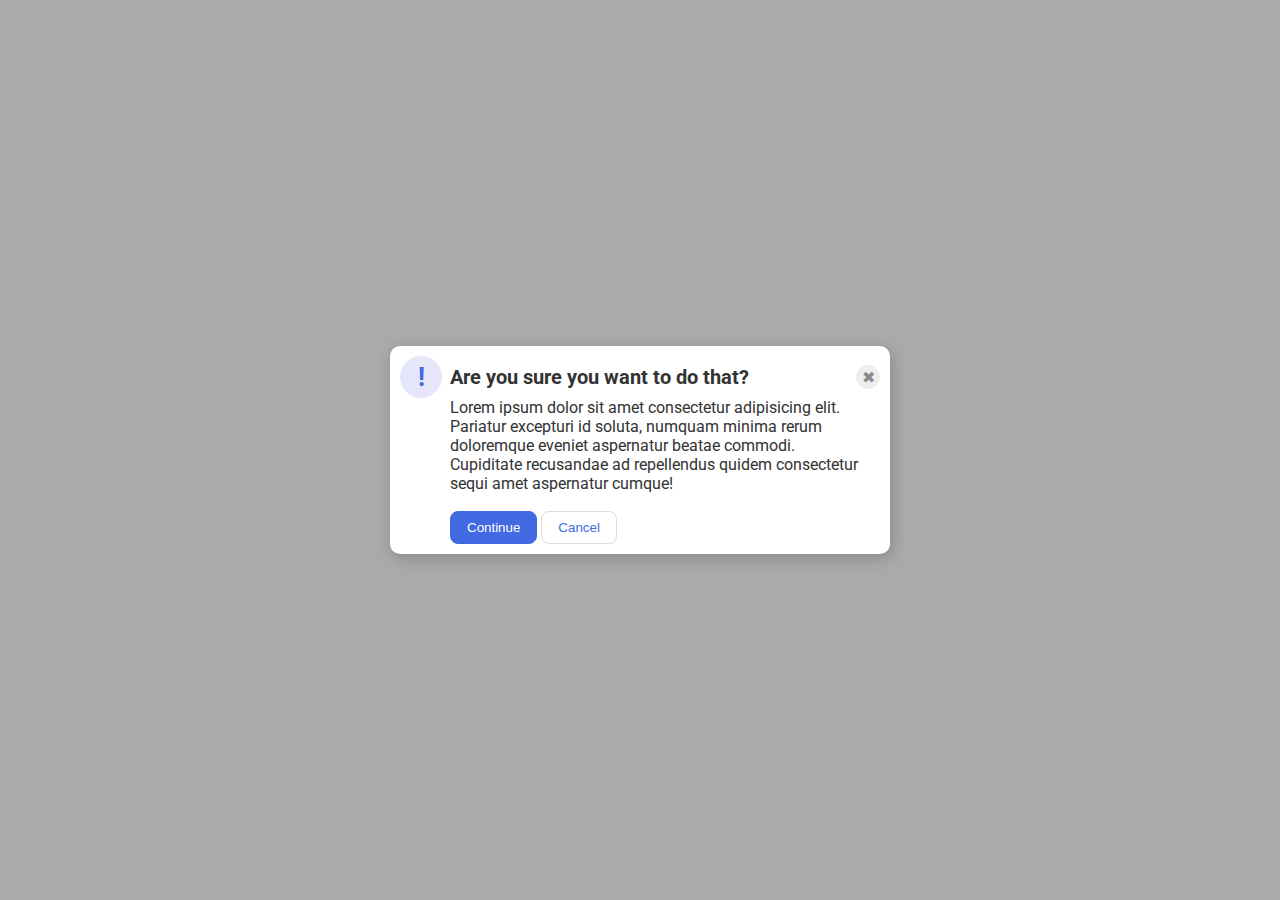
<file: flex/05-flex-modal/index.html>
<!DOCTYPE html>
<html lang="en">
  <head>
    <meta charset="UTF-8" />
    <meta http-equiv="X-UA-Compatible" content="IE=edge" />
    <meta name="viewport" content="width=device-width, initial-scale=1.0" />
    <link rel="stylesheet" href="style.css" />
    <title>Modal</title>
  </head>
  <body>
    <div class="modal">
      <div class="head">
        <div class="icon">!</div>
        <div class="header">Are you sure you want to do that?</div>
        <button class="close-button">✖</button>
      </div>
      <div class="body">
        <div class="text">
          Lorem ipsum dolor sit amet consectetur adipisicing elit. Pariatur
          excepturi id soluta, numquam minima rerum doloremque eveniet
          aspernatur beatae commodi. Cupiditate recusandae ad repellendus quidem
          consectetur sequi amet aspernatur cumque!
        </div>
        <button class="continue">Continue</button>
        <button class="cancel">Cancel</button>
      </div>
    </div>
  </body>
</html>
</file>
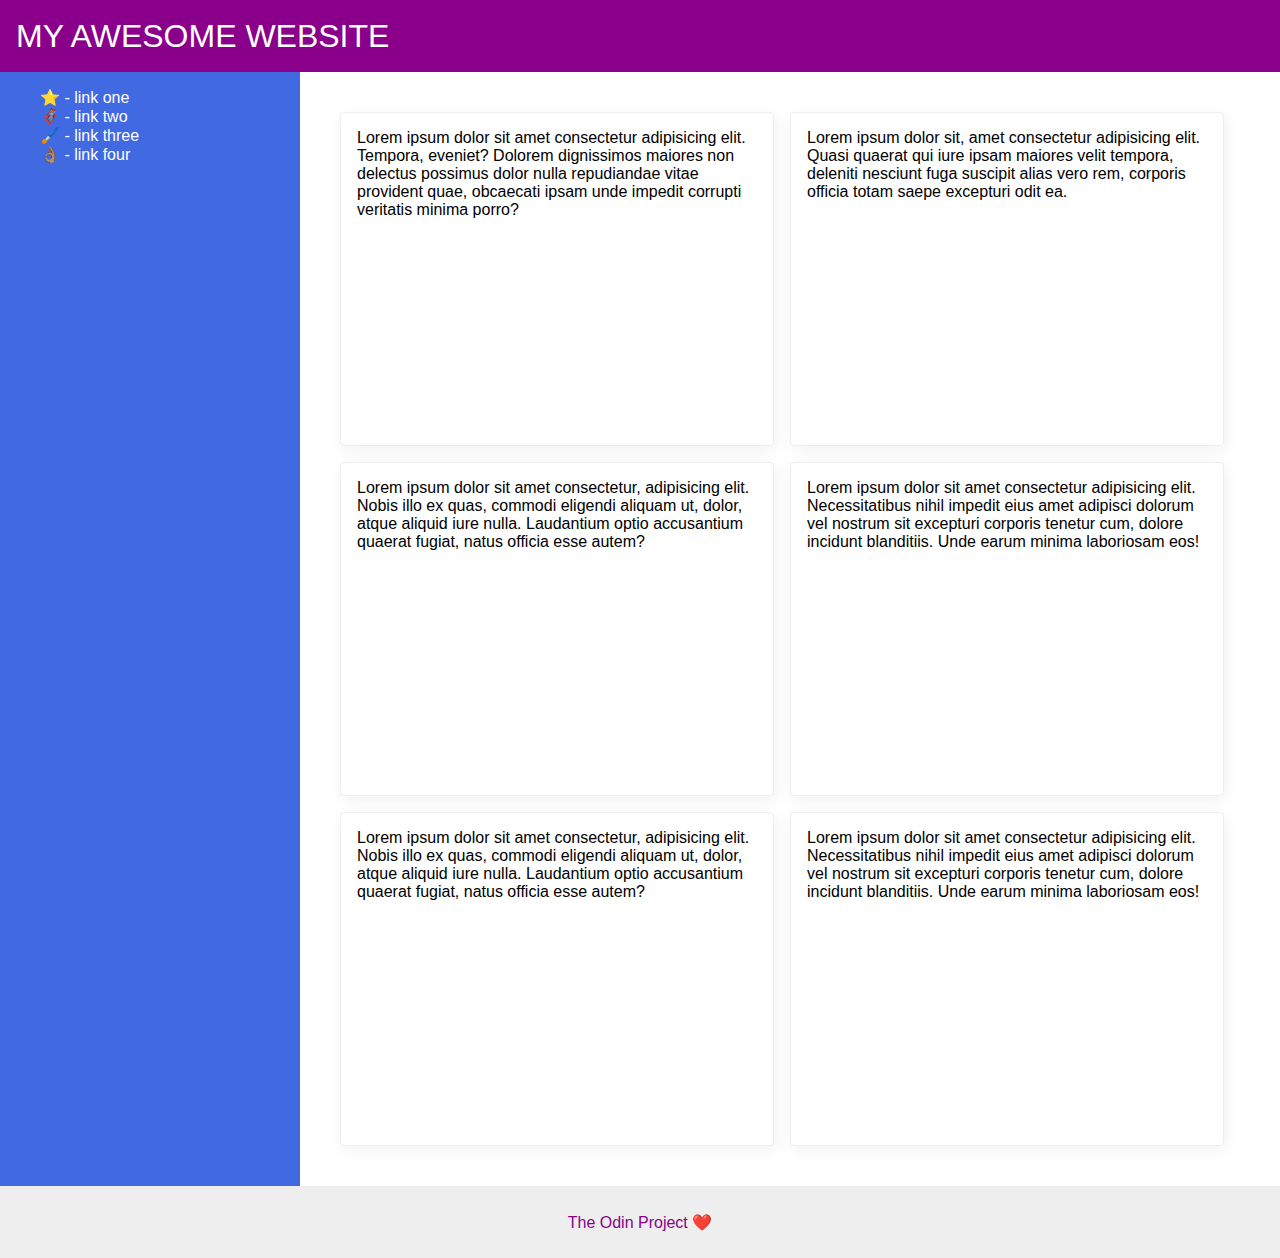
<file: flex/07-flex-layout-2/index.html>
<!DOCTYPE html>
<html lang="en">
  <head>
    <meta charset="UTF-8" />
    <meta http-equiv="X-UA-Compatible" content="IE=edge" />
    <meta name="viewport" content="width=device-width, initial-scale=1.0" />
    <title>The Holy Grail</title>
    <link rel="stylesheet" href="style.css" />
  </head>
  <body>
    <div class="header">MY AWESOME WEBSITE</div>

    <div class="main">
      <div class="sidebar">
        <ul>
          <li><a href="#">⭐ - link one</a></li>
          <li><a href="#">🦸🏽‍♂️ - link two</a></li>
          <li><a href="#">🖌️ - link three</a></li>
          <li><a href="#">👌🏽 - link four</a></li>
        </ul>
      </div>

      <div class="cards">
        <div class="card">
          Lorem ipsum dolor sit amet consectetur adipisicing elit. Tempora,
          eveniet? Dolorem dignissimos maiores non delectus possimus dolor nulla
          repudiandae vitae provident quae, obcaecati ipsam unde impedit
          corrupti veritatis minima porro?
        </div>
        <div class="card">
          Lorem ipsum dolor sit, amet consectetur adipisicing elit. Quasi
          quaerat qui iure ipsam maiores velit tempora, deleniti nesciunt fuga
          suscipit alias vero rem, corporis officia totam saepe excepturi odit
          ea.
        </div>
        <div class="card">
          Lorem ipsum dolor sit amet consectetur, adipisicing elit. Nobis illo
          ex quas, commodi eligendi aliquam ut, dolor, atque aliquid iure nulla.
          Laudantium optio accusantium quaerat fugiat, natus officia esse autem?
        </div>
        <div class="card">
          Lorem ipsum dolor sit amet consectetur adipisicing elit.
          Necessitatibus nihil impedit eius amet adipisci dolorum vel nostrum
          sit excepturi corporis tenetur cum, dolore incidunt blanditiis. Unde
          earum minima laboriosam eos!
        </div>
        <div class="card">
          Lorem ipsum dolor sit amet consectetur, adipisicing elit. Nobis illo
          ex quas, commodi eligendi aliquam ut, dolor, atque aliquid iure nulla.
          Laudantium optio accusantium quaerat fugiat, natus officia esse autem?
        </div>
        <div class="card">
          Lorem ipsum dolor sit amet consectetur adipisicing elit.
          Necessitatibus nihil impedit eius amet adipisci dolorum vel nostrum
          sit excepturi corporis tenetur cum, dolore incidunt blanditiis. Unde
          earum minima laboriosam eos!
        </div>
      </div>
    </div>

    <div class="footer">The Odin Project ❤️</div>
  </body>
</html>
</file>
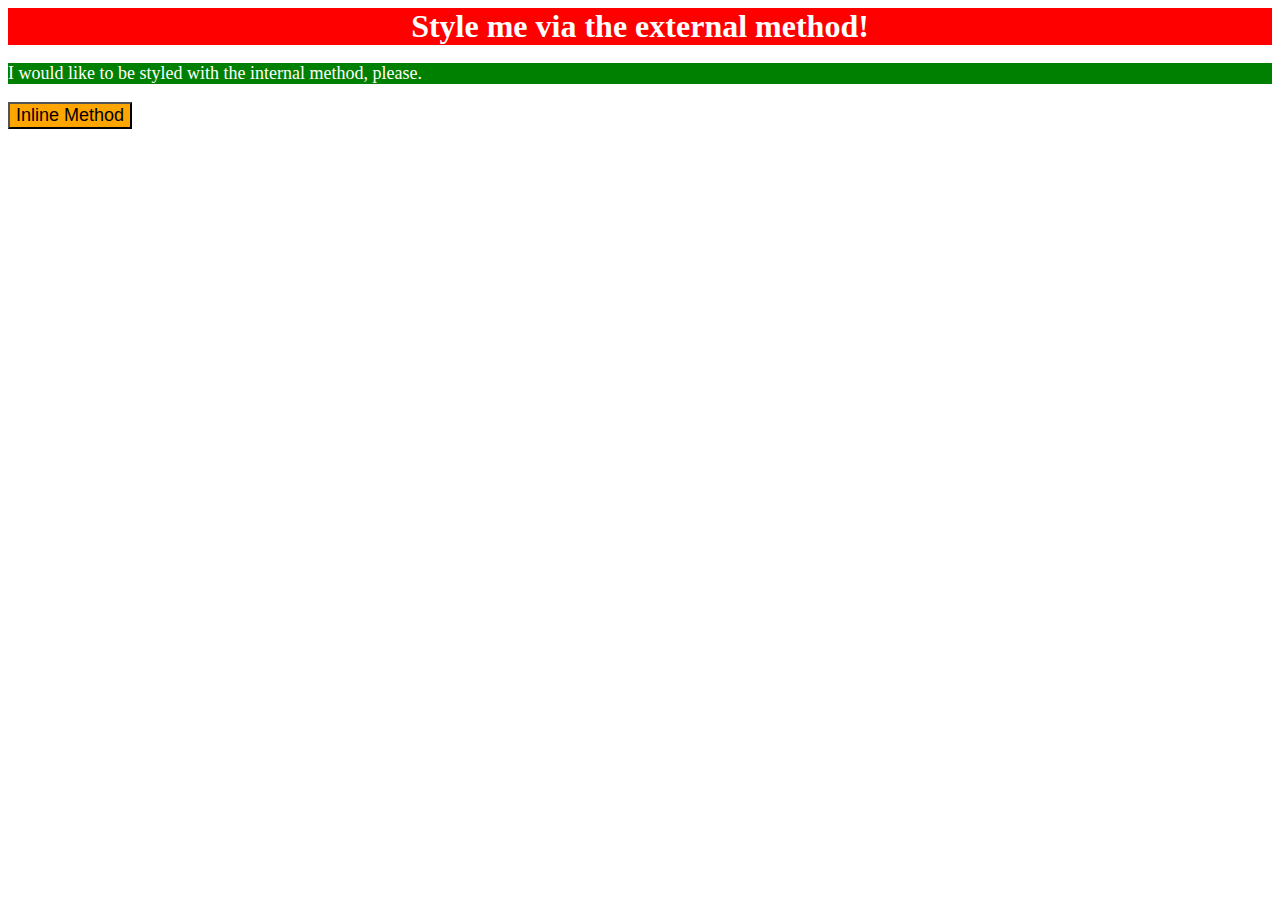
<file: foundations/01-css-methods/index.html>
<!DOCTYPE html>
<html lang="en">
  <head>
    <meta charset="UTF-8" />
    <link rel="stylesheet" href="style.css" />
    <meta http-equiv="X-UA-Compatible" content="IE=edge" />
    <meta name="viewport" content="width=device-width, initial-scale=1.0" />
    <title>Methods for Adding CSS</title>
    <style>
      p {
        background-color: green;
        color: white;
        font-size: 18px;
      }
    </style>
  </head>
  <body>
    <div>Style me via the external method!</div>
    <p>I would like to be styled with the internal method, please.</p>
    <button style="background-color: orange; font-size: 18px">
      Inline Method
    </button>
  </body>
</html>
</file>
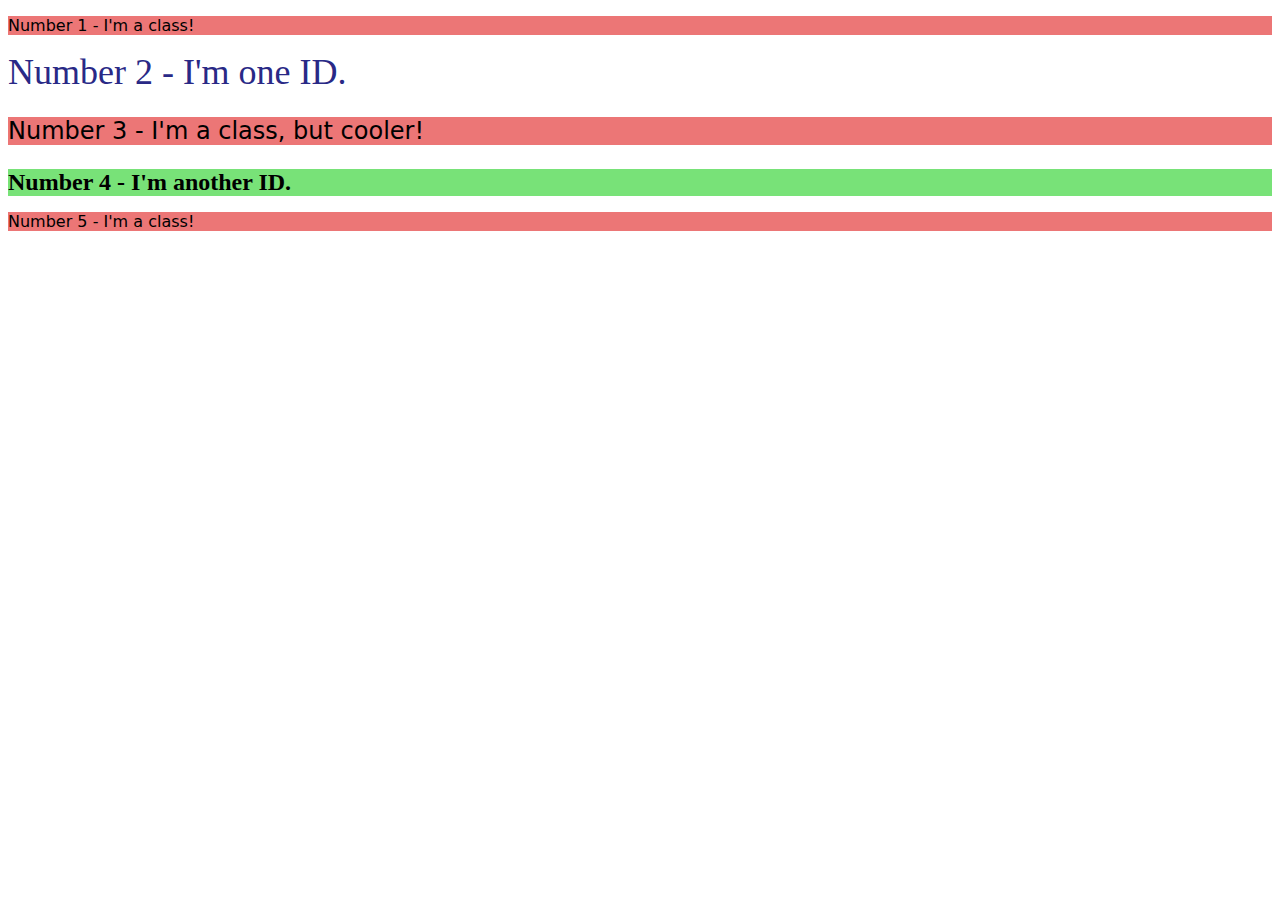
<file: foundations/02-class-id-selectors/index.html>
<!DOCTYPE html>
<html lang="en">
  <head>
    <meta charset="UTF-8" />
    <meta http-equiv="X-UA-Compatible" content="IE=edge" />
    <meta name="viewport" content="width=device-width, initial-scale=1.0" />
    <title>Class and ID Selectors</title>
    <link rel="stylesheet" href="style.css" />
  </head>
  <body>
    <p class="odd">Number 1 - I'm a class!</p>
    <div id="two">Number 2 - I'm one ID.</div>
    <p class="odd third">Number 3 - I'm a class, but cooler!</p>
    <div id="four">Number 4 - I'm another ID.</div>
    <p class="odd">Number 5 - I'm a class!</p>
  </body>
</html>
</file>
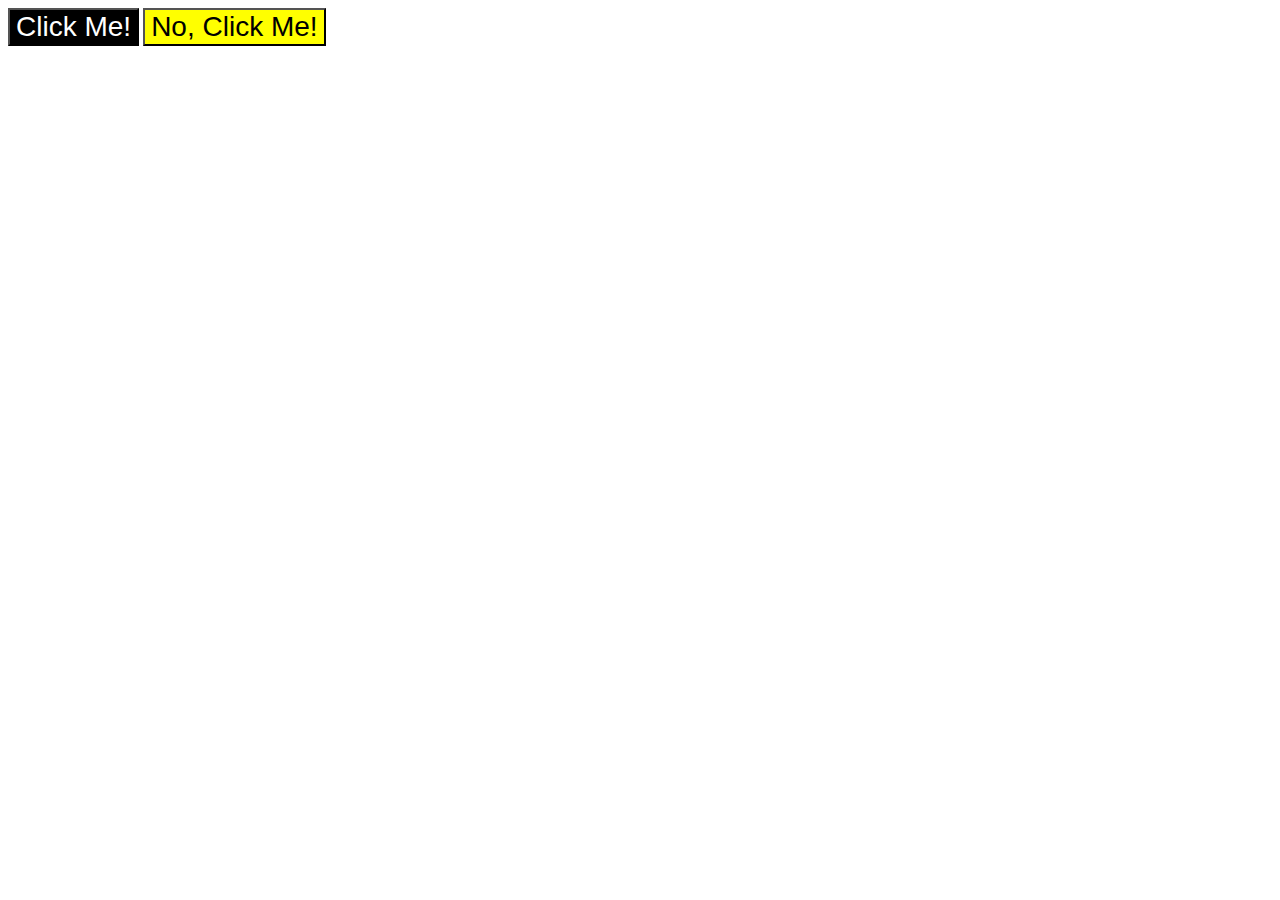
<file: foundations/03-grouping-selectors/index.html>
<!DOCTYPE html>
<html lang="en">
  <head>
    <meta charset="UTF-8" />
    <meta http-equiv="X-UA-Compatible" content="IE=edge" />
    <meta name="viewport" content="width=device-width, initial-scale=1.0" />
    <title>Grouping Selectors</title>
    <link rel="stylesheet" href="style.css" />
  </head>
  <body>
    <button class="first">Click Me!</button>
    <button class="second">No, Click Me!</button>
  </body>
</html>
</file>
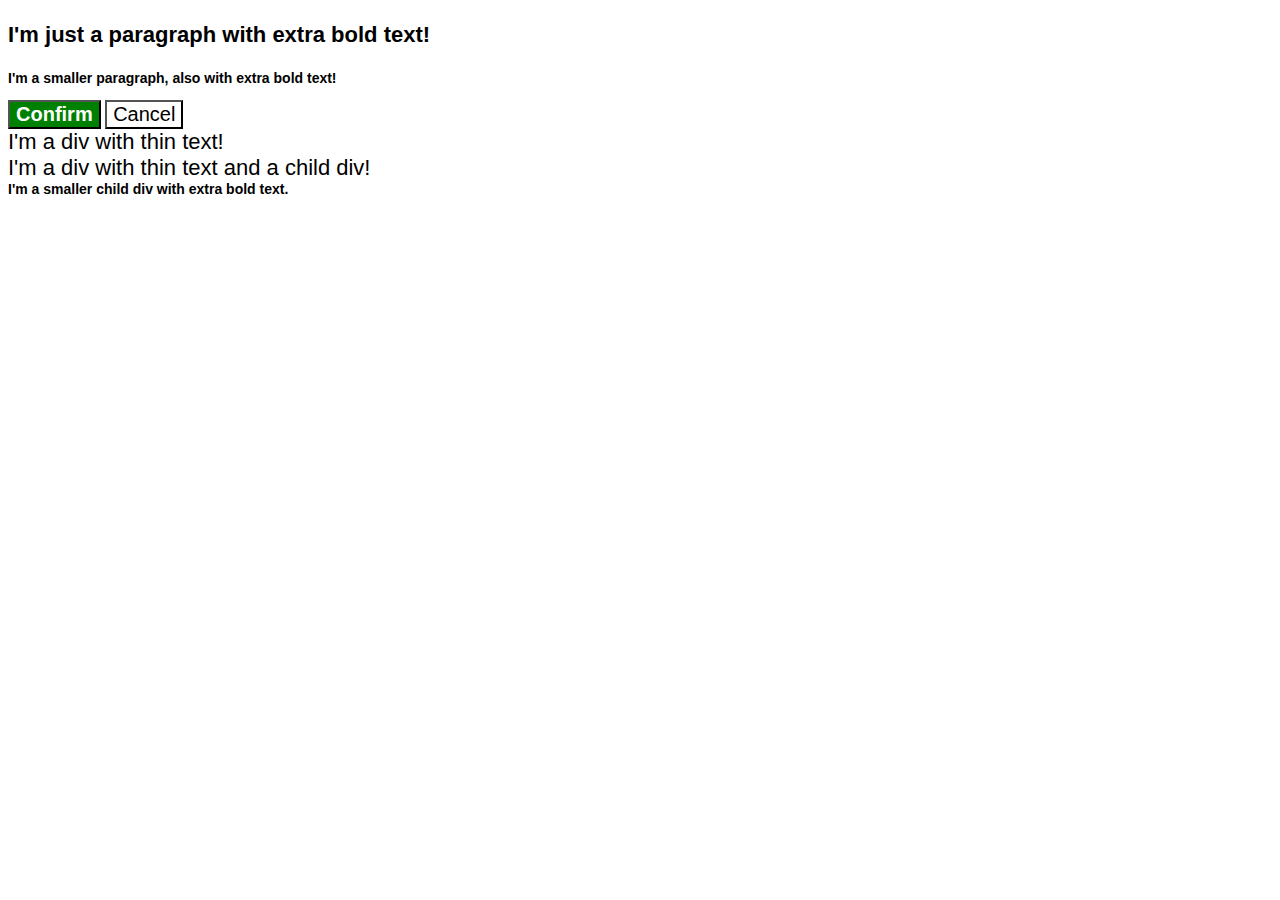
<file: foundations/06-cascade-fix/index.html>
<!DOCTYPE html>
<html lang="en">
  <head>
    <meta charset="UTF-8" />
    <meta http-equiv="X-UA-Compatible" content="IE=edge" />
    <meta name="viewport" content="width=device-width, initial-scale=1.0" />
    <title>Fix the Cascade</title>
    <link rel="stylesheet" href="style.css" />
  </head>
  <body>
    <p class="para">I'm just a paragraph with extra bold text!</p>
    <p class="para small-para">
      I'm a smaller paragraph, also with extra bold text!
    </p>

    <button id="confirm" class="button">Confirm</button>
    <button class="button">Cancel</button>

    <div class="text">I'm a div with thin text!</div>
    <div class="text">
      I'm a div with thin text and a child div!
      <div class="text child">
        I'm a smaller child div with extra bold text.
      </div>
    </div>
  </body>
</html>
</file>
<file: flex/05-flex-modal/style.css>
@import url("https://fonts.googleapis.com/css2?family=Roboto:wght@400;700&display=swap");

html,
body {
  height: 100%;
}

body {
  font-family: Roboto, sans-serif;
  margin: 0;
  background: #aaa;
  color: #333;
  /* I'll give you this one for free lol */
  display: flex;
  align-items: center;
  justify-content: center;
}

.modal {
  background: white;
  width: 480px;
  border-radius: 10px;
  box-shadow: 2px 4px 16px rgba(0, 0, 0, 0.2);
  padding: 10px;
}

.icon {
  color: royalblue;
  font-size: 26px;
  font-weight: 700;
  background: lavender;
  width: 42px;
  height: 42px;
  border-radius: 50%;
  display: flex;
  align-items: center;
  justify-content: center;
}

.close-button {
  background: #eee;
  border-radius: 50%;
  color: #888;
  font-weight: 400;
  font-size: 16px;
  height: 24px;
  width: 24px;
  display: flex;
  align-items: center;
  justify-content: center;
  border: 1px solid #eee;
  padding: 0;
}

button {
  cursor: pointer;
  padding: 8px 16px;
  border-radius: 8px;
}

button.continue {
  background: royalblue;
  border: 1px solid royalblue;
  color: white;
}

button.cancel {
  background: white;
  border: 1px solid #ddd;
  color: royalblue;
}

.head {
  display: flex;
  align-items: center;
  font-weight: bolder;
  font-size: 20px;
}

.header {
  margin-left: 8px;
}

.close-button {
  margin-left: auto;
}

.body {
  margin-left: 50px;
}
.text {
  display: flex;
  flex-wrap: wrap;
  margin-bottom: 18px;
  margin-right: 12px;
}
</file>
<file: flex/07-flex-layout-2/style.css>
body {
  font-family: -apple-system, BlinkMacSystemFont, "Segoe UI", Roboto, Oxygen,
    Ubuntu, Cantarell, "Open Sans", "Helvetica Neue", sans-serif;
  margin: 0;
  min-height: 100vh;
  display: flex;
  flex-direction: column;
}

.header {
  height: 72px;
  background: darkmagenta;
  color: white;
  font-weight: 9000;
  font-size: 32px;
  display: flex;
  align-items: center;
  padding-left: 16px;
}

.main {
  display: flex;
}

.cards {
  display: flex;
  flex-wrap: wrap;
  padding: 32px;
}

.cards .card {
  border: 1px solid #eee;
  width: 400px;
  height: 300px;
  padding: 16px;
  box-shadow: 2px 4px 16px rgba(0, 0, 0, 0.06);
  border-radius: 4px;
  margin: 8px;
}

.footer {
  height: 72px;
  background: #eee;
  color: darkmagenta;
  display: flex;
  justify-content: center;
  align-items: center;
  margin-top: auto;
}

.sidebar {
  flex-shrink: 0;
  width: 300px;
  height: auto;
  background: royalblue;
  box-sizing: border-box;
}

.sidebar ul {
  list-style-type: none;
}

.sidebar ul li a {
  text-decoration: none;
  color: white;
}
</file>
<file: foundations/01-css-methods/style.css>
div {
  background-color: red;
  color: white;
  font-size: 32px;
  text-align: center;
  font-weight: bold;
}
</file>
<file: foundations/02-class-id-selectors/style.css>
#two {
  color: rgb(41, 41, 134);
  font-size: 36px;
}

#four {
  background-color: rgb(120, 226, 120);
  font-size: 24px;
  font-weight: bold;
}

.third {
  font-size: 24px;
}

.odd,
.third {
  background-color: rgb(236, 118, 118);
  font-family: Verdana, "DejaVu Sans", sans-serif;
}
</file>
<file: foundations/03-grouping-selectors/style.css>
.first,
.second {
  font-size: 28px;
  font-family: Helvetica, "Times New Roman", sans-serif;
}

.first {
  background-color: black;
  color: white;
}

.second {
  background-color: yellow;
}
</file>
<file: foundations/06-cascade-fix/style.css>
body {
  font-family: Arial, Helvetica, sans-serif;
}

.para {
  font-size: 22px;
  font-weight: bold;
}

.small-para {
  font-size: 14px;
}

#confirm {
  background: green;
  color: white;
  font-weight: bold;
}

.button {
  background-color: white;
  font-size: 20px;
}

div.text {
  font-size: 22px;
  font-weight: 100;
}

.text .child {
  font-size: 14px;
  font-weight: bold;
}
</file>
